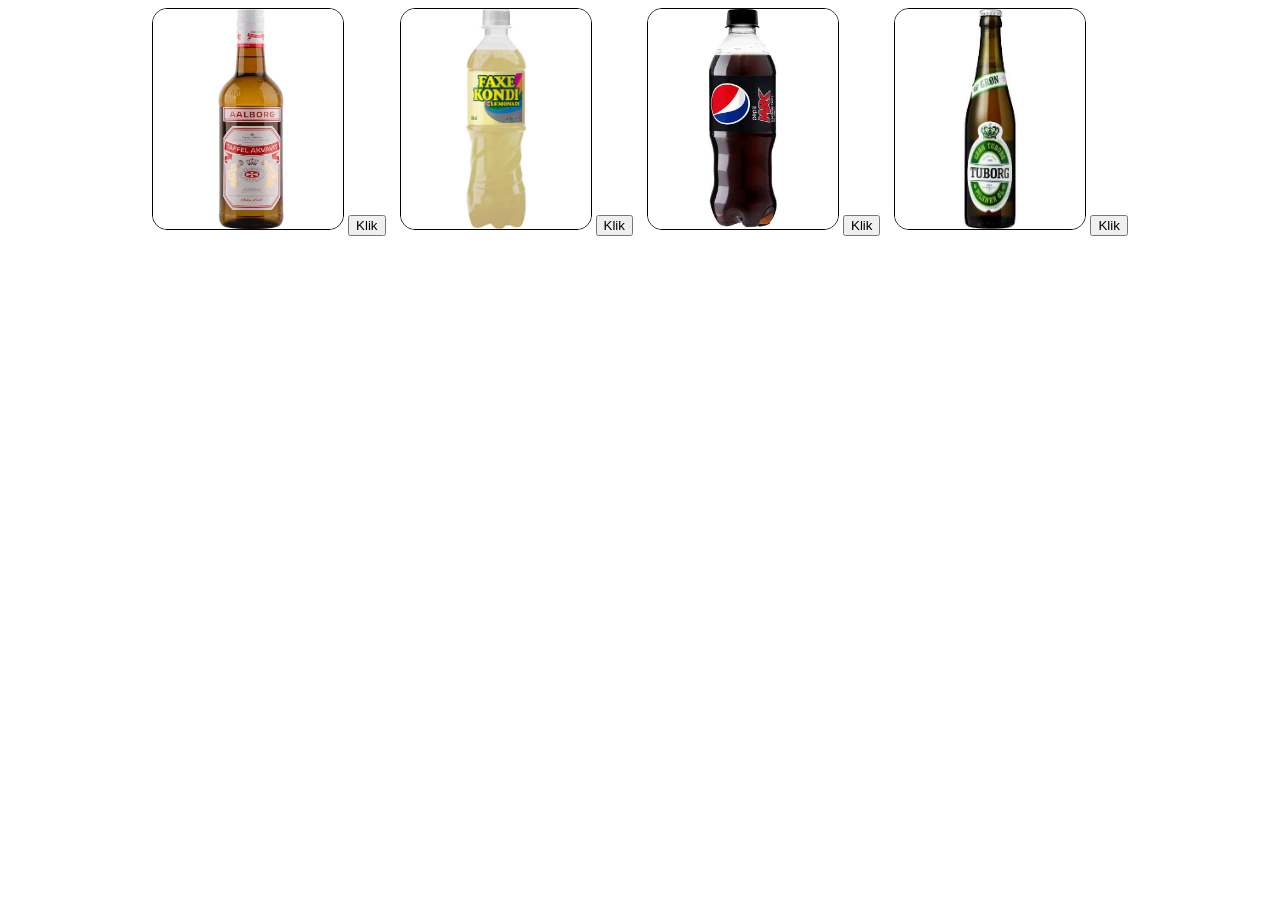
<file: index.html>
<!doctype html>
<html lang="da">
  <head>
    <meta charset="UTF-8" />
    <meta name="viewport" content="width=device-width, initial-scale=1.0" />
    <title>js-Øvelser</title>
  </head>
  <body>
    <div class="container">
      <div>
        <img src="img/snaps.webp" alt="snaps" />
        <button>Klik</button>
      </div>

      <div>
        <img src="img/faxe-lemon.jpeg" alt="faxekondi" />
        <button>Klik</button>
      </div>

      <div>
        <img src="img/pepsi.webp" alt="pepsi" />
        <button>Klik</button>
      </div>

      <div>
        <img src="img/images_øl.jpeg" alt="øl" />
        <button>Klik</button>
      </div>
    </div>

    <link rel="stylesheet" href="index.css" />
  </body>
</html>
</file>
<file: index.css>
img {
  width: 190px;
  height: 220px;
  gap: 20px;

  border:
    solid,
    black 1px;
  border-radius: 15px;
}

.container {
  display: flex;
  gap: 14px;
  justify-content: center;
  align-items: center;
}
</file>
